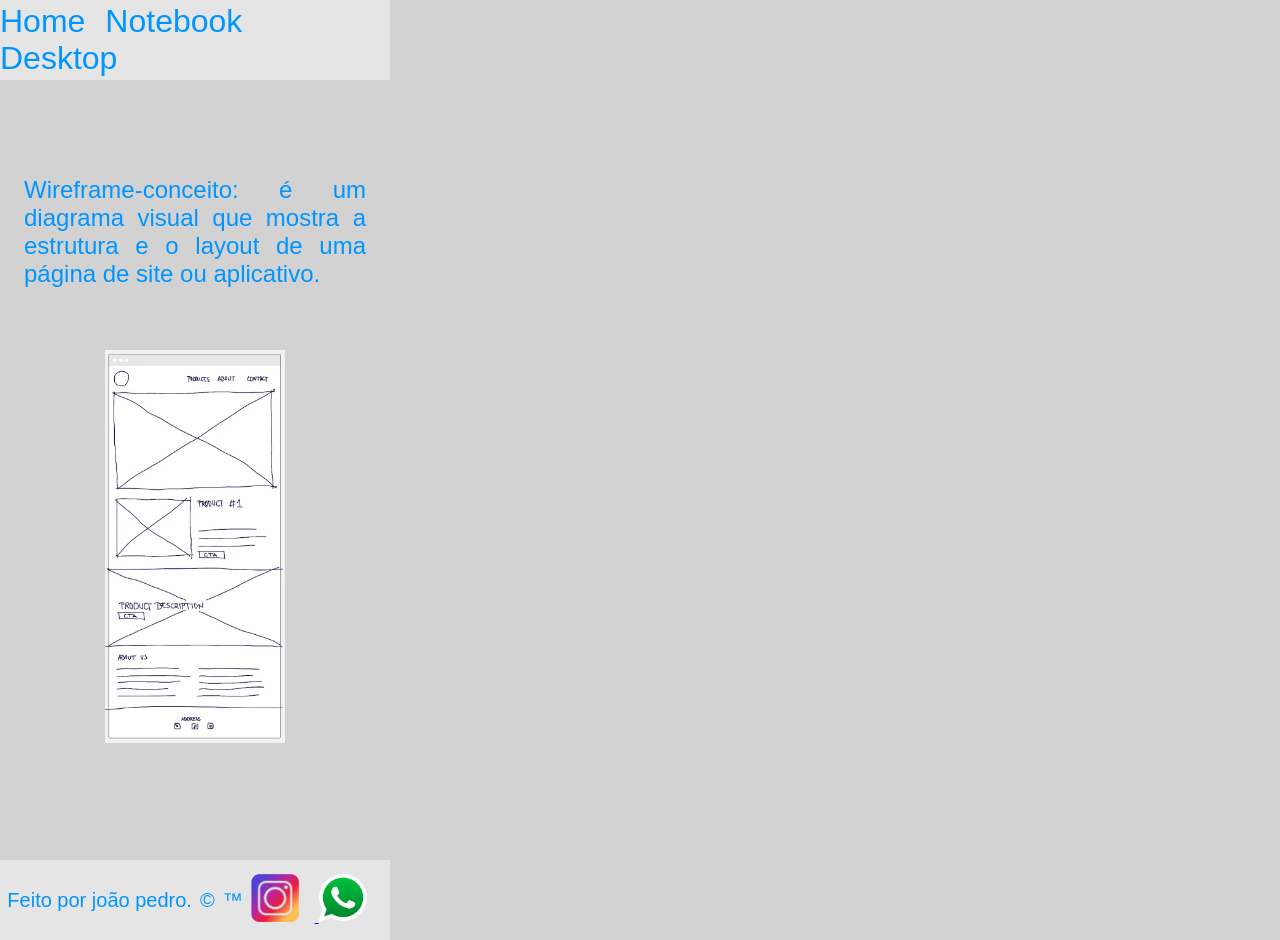
<file: index.html>
<!DOCTYPE html>
<html lang="pt-BR">
<head>
    <meta charset="UTF-8">
    <meta name="viewport" content="width=device-width, initial-scale=1.0">
    <link rel="stylesheet" href="./style.css">
    <title>Figma</title>
</head>
<body>
    <header>
        <nav>
            <a href="./index.html">Home</a>&emsp;
            <a href="./notebook.html">Notebook</a>&emsp;
            <a href="./desktop.html">Desktop</a>&emsp;
        </nav>
    </header>
    <main>
        <p>Wireframe-conceito: é um diagrama visual que mostra a estrutura e o layout de uma página de site ou aplicativo.</p>
        <div class="wire">
            <img src="./img/wireframe.png" alt="imagem de um wireframe">
        </div>
    </main>
    <footer>
        <p>Feito por joão pedro. </p>
        <p>&copy;</p>
        <p>&trade;</p>
        <div class="rd-sociais">
            <a href="https://www.youtube.com/watch?reload=9&v=dQw4w9WgXcQ">
                <img src="img/instagram.png" alt="ícone da rede social instagram">
            </a>
            <a href="https://wa.me/5547996698110">
                <img src="img/whatsapp.png" alt="ícone da rede social whatsapp">
            </a>
        </div>
    </footer>
</body>
</html>
</file>
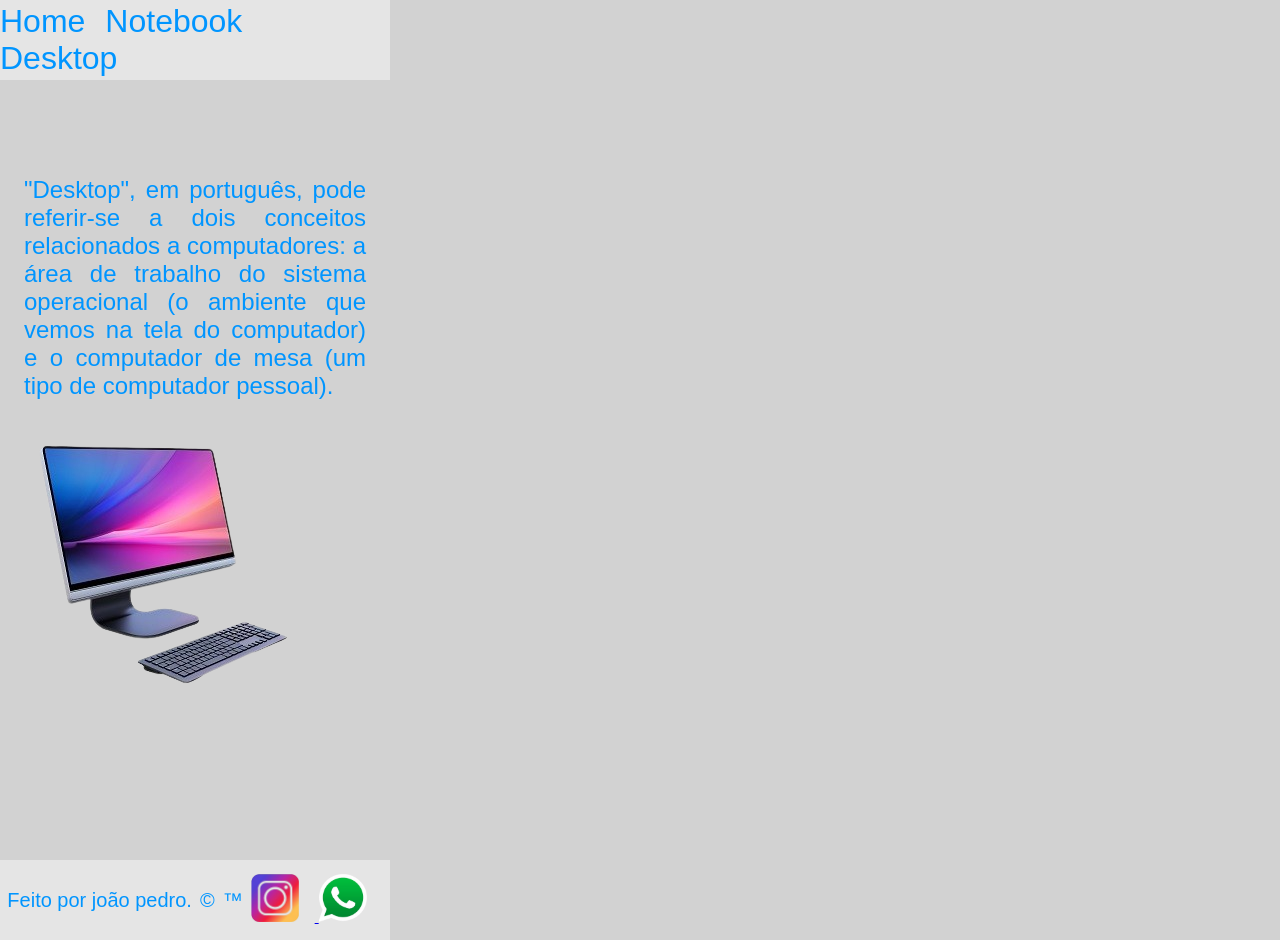
<file: desktop.html>
<!DOCTYPE html>
<html lang="pt-BR">
<head>
    <meta charset="UTF-8">
    <meta name="viewport" content="width=device-width, initial-scale=1.0">
    <link rel="stylesheet" href="./style.css">
    <title>Figma</title>
</head>
<body>
    <header>
        <nav>
            <a href="./index.html">Home</a>&emsp;
            <a href="./notebook.html">Notebook</a>&emsp;
            <a href="./desktop.html">Desktop</a>&emsp;
        </nav>
    </header>
    <main>
        <p>"Desktop", em português, pode referir-se a dois conceitos relacionados a computadores: a área de trabalho do sistema operacional (o ambiente que vemos na tela do computador) e o computador de mesa (um tipo de computador pessoal).</p>
        <div class="desktop">
            <img src="./img/desktop-removebg-preview.png" alt="">
        </div>
    </main>
    <footer>
        <p>Feito por joão pedro. </p>
        <p>&copy;</p>
        <p>&trade;</p>
        <div class="rd-sociais">
            <a href="https://www.youtube.com/watch?reload=9&v=dQw4w9WgXcQ">
                <img src="img/instagram.png" alt="ícone da rede social instagram">
            </a>
            <a href="https://wa.me/5547996698110">
                <img src="img/whatsapp.png" alt="ícone da rede social whatsapp">
            </a>
        </div>
    </footer>
</body>
</html>
</file>
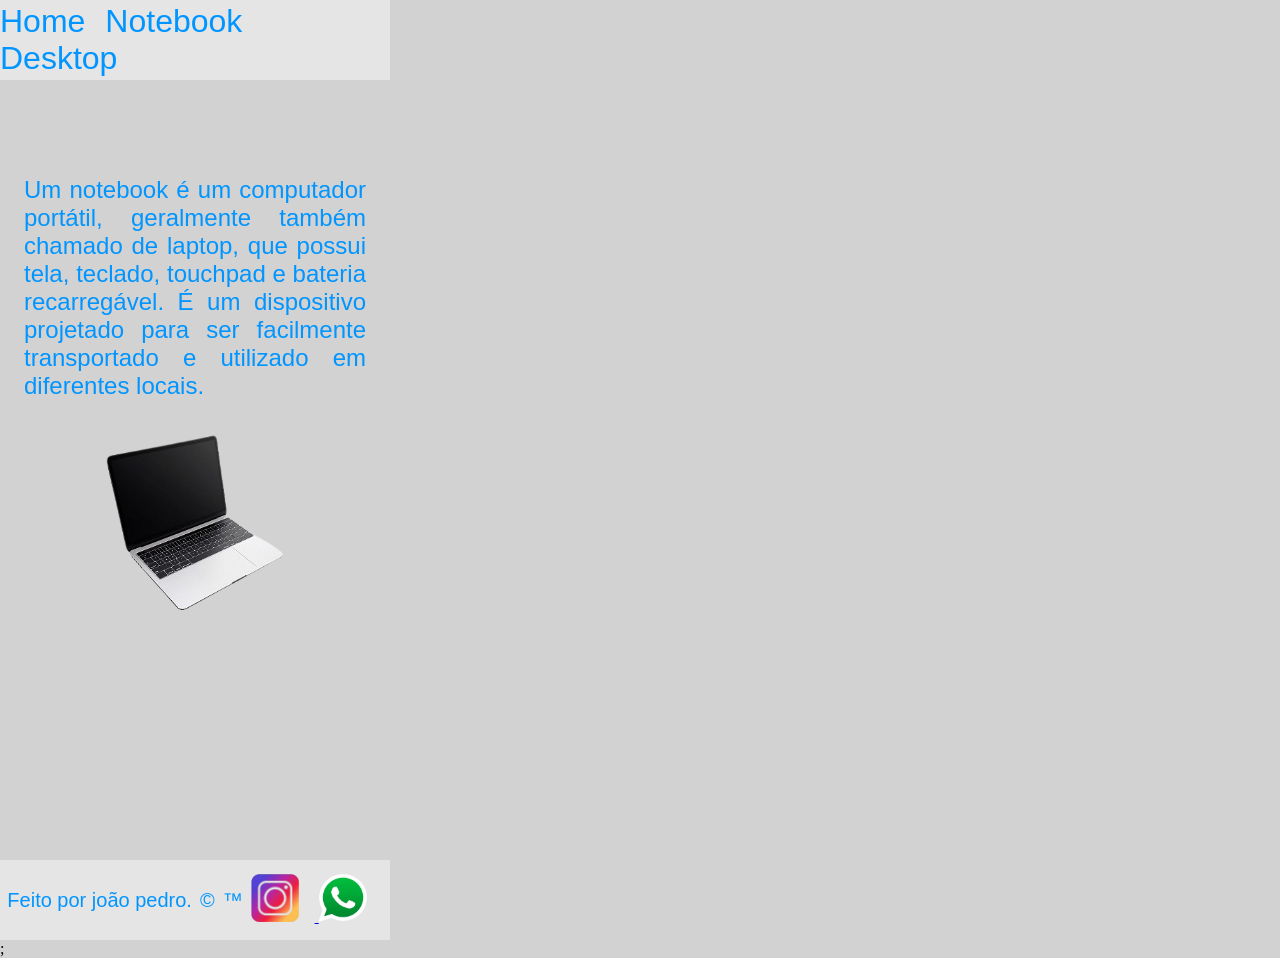
<file: notebook.html>
<!DOCTYPE html>
<html lang="pt-BR">
<head>
    <meta charset="UTF-8">
    <meta name="viewport" content="width=device-width, initial-scale=1.0">
    <link rel="stylesheet" href="./style.css">
    <title>Figma</title>
</head>
<body>
    <header>
        <nav>
            <a href="./index.html">Home</a>&emsp;
            <a href="./notebook.html">Notebook</a>&emsp;
            <a href="./desktop.html">Desktop</a>&emsp;
        </nav>
    </header>
    <main>
        <p>Um notebook é um computador portátil, geralmente também chamado de laptop, que possui tela, teclado, touchpad e bateria recarregável. É um dispositivo projetado para ser facilmente transportado e utilizado em diferentes locais. </p>
        <div class="notebook">
            <img src="./img/noutibuki-removebg-preview.png" alt="">
        </div>
    </main>
    <footer>
        <p>Feito por joão pedro. </p>
        <p>&copy;</p>
        <p>&trade;</p>
        <div class="rd-sociais">
            <a href="https://www.youtube.com/watch?reload=9&v=dQw4w9WgXcQ">
                <img src="img/instagram.png" alt="ícone da rede social instagram">
            </a>
            <a href="https://wa.me/5547996698110">
                <img src="img/whatsapp.png" alt="ícone da rede social whatsapp">
            </a>
        </div>
    </footer>
</body>
</html>;
</file>
<file: style.css>
*{
    margin: 0;
    padding: 0;
}

body{
    background-color: #D2D2D2;
    width: 390px;
    height: 844px;
}

header{
    width: 390px;
    height: 80px;
    background-color: #E5E5E5;
    display: flex;
    flex-direction: row;
    justify-content: center;
    align-items: center;
    gap: 16px;
}

header nav a{
    text-align: center;
    color: #0095ff;
    font-size: 32px;
    font-family: Tahoma, sans-serif;
    text-decoration: none;
}

a:hover{
    background-color: rgb(0, 59, 187);
    color: #01ac95;
    border-radius: 4px;
}

main{
    width: 390px;
    height: 684px;
    background-color: #D2D2D2;
}

main p{
    margin-top: 96px;
    margin-left: 24px;
    margin-right: 24px;
    text-align: justify;
    background-color: #D2D2D2;
    color: #0095ff;
    font-size: 24px;
    font-family: Tahoma, sans-serif;
}

main .wire{
    margin-top: 32px;
    height: 453px;
    display: flex;
    flex-direction: row;
    justify-content: center;
    align-items: center;
}

main .notebook{
    margin-top: 32px;
    height: 180px;
    display: flex;
    flex-direction: row;
    justify-content: center;
    align-items: center;
}

main .wire img{
    width: 180px;
    height: 393px;
}

main .notebook img{
    width: 180px;
    height: 180px;
}


footer{
    width: 390px;
    height: 80px;
    background-color: #E5E5E5;
    display: flex;
    flex-direction: row;
    justify-content: center;
    align-items: center;
    gap: 8px;
}

footer p{
    text-align: center;
    color: #0095ff;
    font-family: Tahoma, sans-serif;
    font-size: 20px;
}

footer .rd-sociais img{
    width: 48px;
    height: 48px;
    margin-right: 16px;
}
</file>
